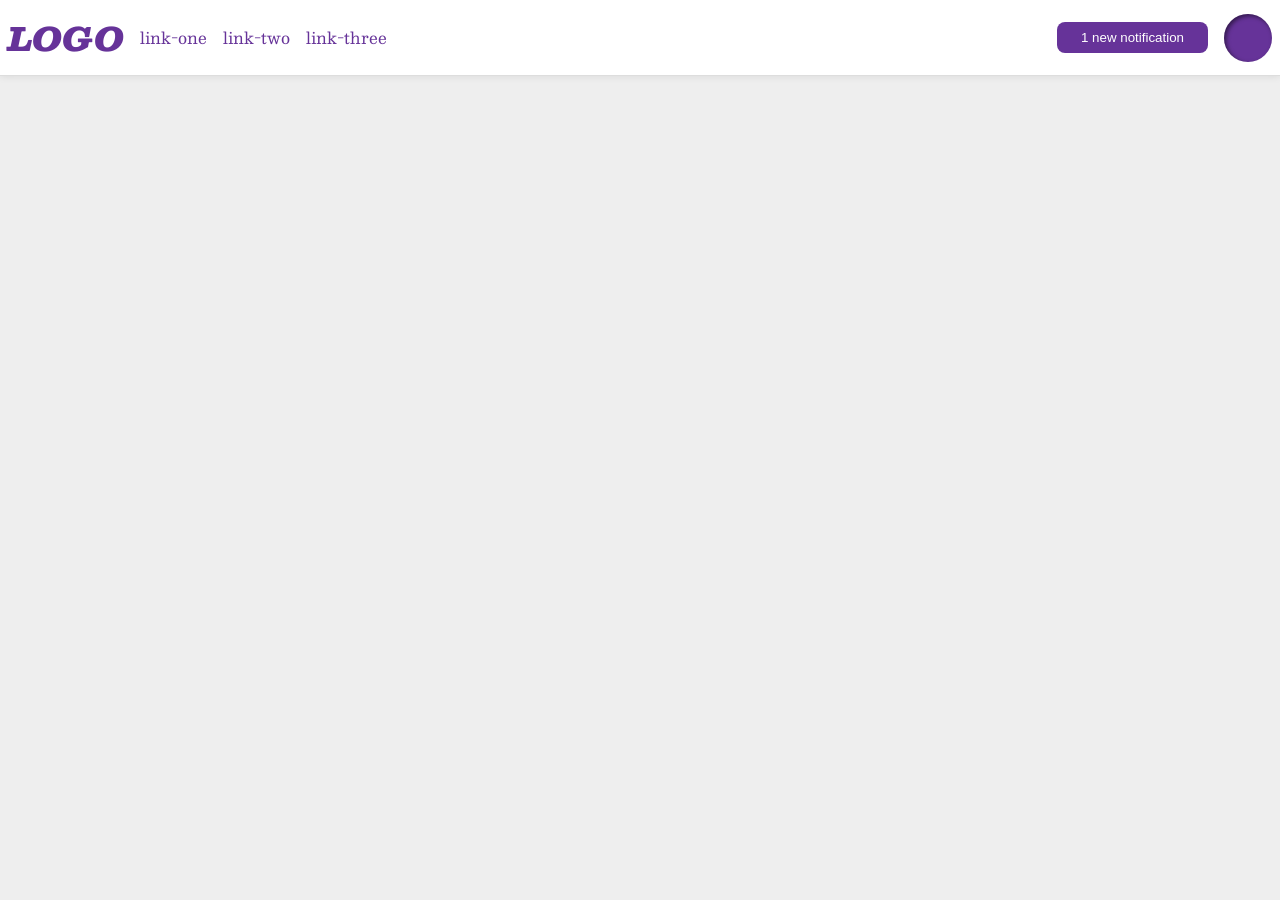
<file: foundations/flex/03-flex-header-2/index.html>
<!DOCTYPE html>
<html lang="en">
  <head>
    <meta charset="UTF-8">
    <meta http-equiv="X-UA-Compatible" content="IE=edge">
    <meta name="viewport" content="width=device-width, initial-scale=1.0">
    <title>Flex Header 2</title>
    <link rel="stylesheet" href="style.css">
  </head>
  <body>
    <div class="header">
      <div class="Left-side">
        <div class="logo">
          LOGO
        </div>
        <ul class="links">
          <li><a href="https://google.com">link-one</a></li>
          <li><a href="https://google.com">link-two</a></li>
          <li><a href="https://google.com">link-three</a></li>
        </ul>
      </div>
      <div class="Right-side">
        <button class="notifications">
          1 new notification
        </button>
        <div class="profile-image"></div>
      </div>
    </div>
  </body>
</html>
</file>
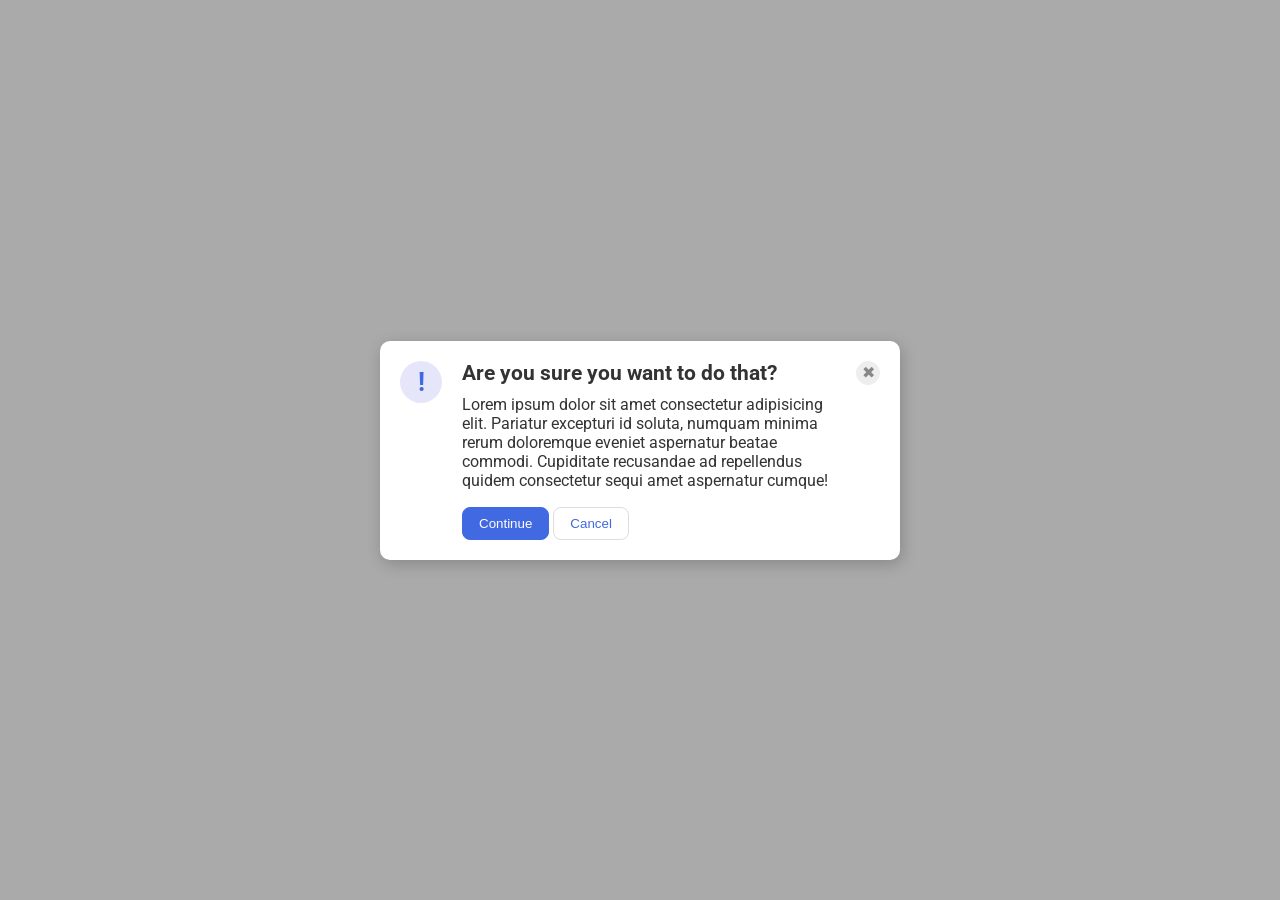
<file: foundations/flex/05-flex-modal/index.html>
<!DOCTYPE html>
<html lang="en">
  <head>
    <meta charset="UTF-8">
    <meta http-equiv="X-UA-Compatible" content="IE=edge">
    <meta name="viewport" content="width=device-width, initial-scale=1.0">
    <link rel="stylesheet" href="style.css">
    <title>Modal</title>
  </head>
  <body>
    <div class="modal">
      <div class="icon">!</div>
      <div class="middle">
        <div class="header">Are you sure you want to do that?</div>
        <div class="text">Lorem ipsum dolor sit amet consectetur adipisicing elit. Pariatur excepturi id soluta, numquam minima rerum doloremque eveniet aspernatur beatae commodi. Cupiditate recusandae ad repellendus quidem consectetur sequi amet aspernatur cumque!</div>
        <div class="buttons-container">
          <button class="continue">Continue</button>
          <button class="cancel">Cancel</button>
        </div>
      </div>

      <button class="close-button">✖</button>
    </div>
  </body>
</html>
</file>
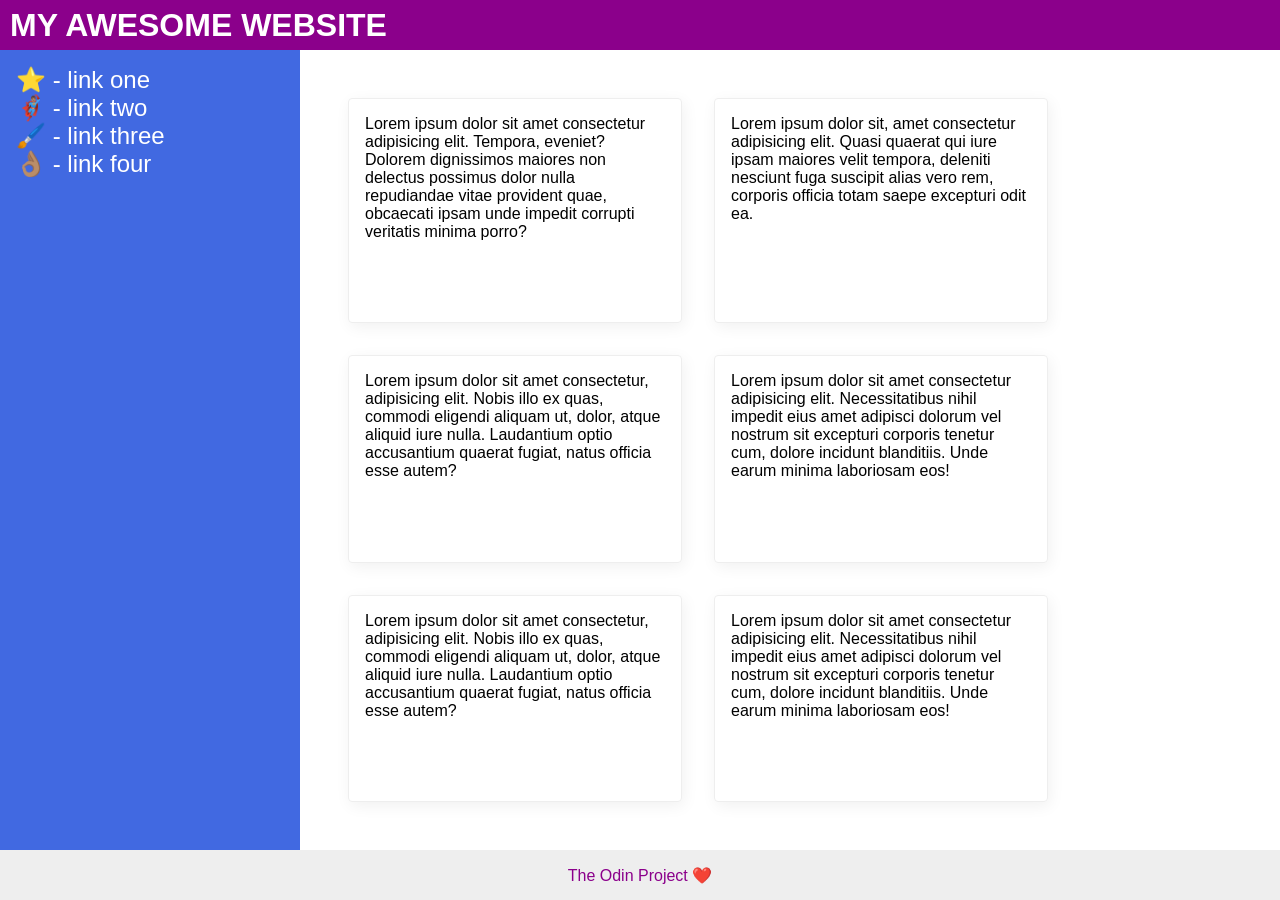
<file: foundations/flex/07-flex-layout-2/index.html>
<!DOCTYPE html>
<html lang="en">
  <head>
    <meta charset="UTF-8">
    <meta http-equiv="X-UA-Compatible" content="IE=edge">
    <meta name="viewport" content="width=device-width, initial-scale=1.0">
    <title>The Holy Grail</title>
    <link rel="stylesheet" href="style.css">
  </head>
  <body>
    <div class="header">
      MY AWESOME WEBSITE
    </div>
    
    <div class="content">
      <div class="sidebar">
        <ul>
          <li><a href="#">⭐ - link one</a></li>
          <li><a href="#">🦸🏽‍♂️ - link two</a></li>
          <li><a href="#">🖌️ - link three</a></li>
          <li><a href="#">👌🏽 - link four</a></li>
        </ul>
      </div>
      <div class="cards">
        <div class="card">Lorem ipsum dolor sit amet consectetur adipisicing elit. Tempora, eveniet? Dolorem dignissimos maiores non delectus possimus dolor nulla repudiandae vitae provident quae, obcaecati ipsam unde impedit corrupti veritatis minima porro?</div>
        <div class="card">Lorem ipsum dolor sit, amet consectetur adipisicing elit. Quasi quaerat qui iure ipsam maiores velit tempora, deleniti nesciunt fuga suscipit alias vero rem, corporis officia totam saepe excepturi odit ea.</div>
        <div class="card">Lorem ipsum dolor sit amet consectetur, adipisicing elit. Nobis illo ex quas, commodi eligendi aliquam ut, dolor, atque aliquid iure nulla. Laudantium optio accusantium quaerat fugiat, natus officia esse autem?</div>
        <div class="card">Lorem ipsum dolor sit amet consectetur adipisicing elit. Necessitatibus nihil impedit eius amet adipisci dolorum vel nostrum sit excepturi corporis tenetur cum, dolore incidunt blanditiis. Unde earum minima laboriosam eos!</div>
        <div class="card">Lorem ipsum dolor sit amet consectetur, adipisicing elit. Nobis illo ex quas, commodi eligendi aliquam ut, dolor, atque aliquid iure nulla. Laudantium optio accusantium quaerat fugiat, natus officia esse autem?</div>
        <div class="card">Lorem ipsum dolor sit amet consectetur adipisicing elit. Necessitatibus nihil impedit eius amet adipisci dolorum vel nostrum sit excepturi corporis tenetur cum, dolore incidunt blanditiis. Unde earum minima laboriosam eos!</div>
      </div>
      
    </div>
    <div class="footer">
      The Odin Project ❤️
    </div>
  </body>
</html>
</file>
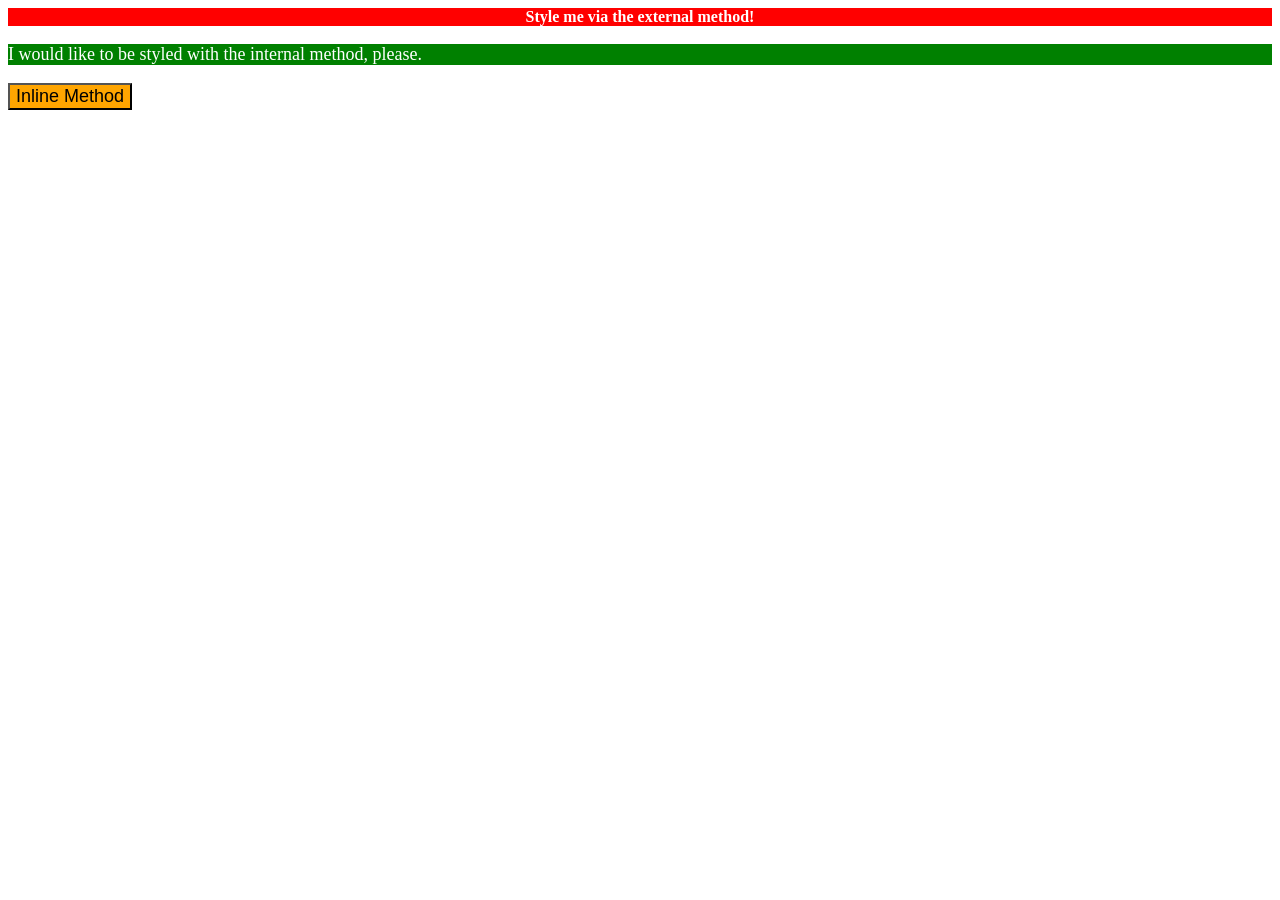
<file: foundations/intro-to-css/01-css-methods/index.html>
<!DOCTYPE html>
<html lang="en">

<head>
  <meta charset="UTF-8">
  <meta http-equiv="X-UA-Compatible" content="IE=edge">
  <meta name="viewport" content="width=device-width, initial-scale=1.0">
  <title>Methods for Adding CSS</title>
  <link rel="stylesheet" href="style.css">
  <style>
    p{
      background-color: green;
      color: white;
      font-size: 18px;
    }
  </style>
</head>

<body>
  <div>Style me via the external method!</div>
  <p>I would like to be styled with the internal method, please.</p>
  <button style="background-color: orange;font-size: 18px;">Inline Method</button>
</body>

</html>
</file>
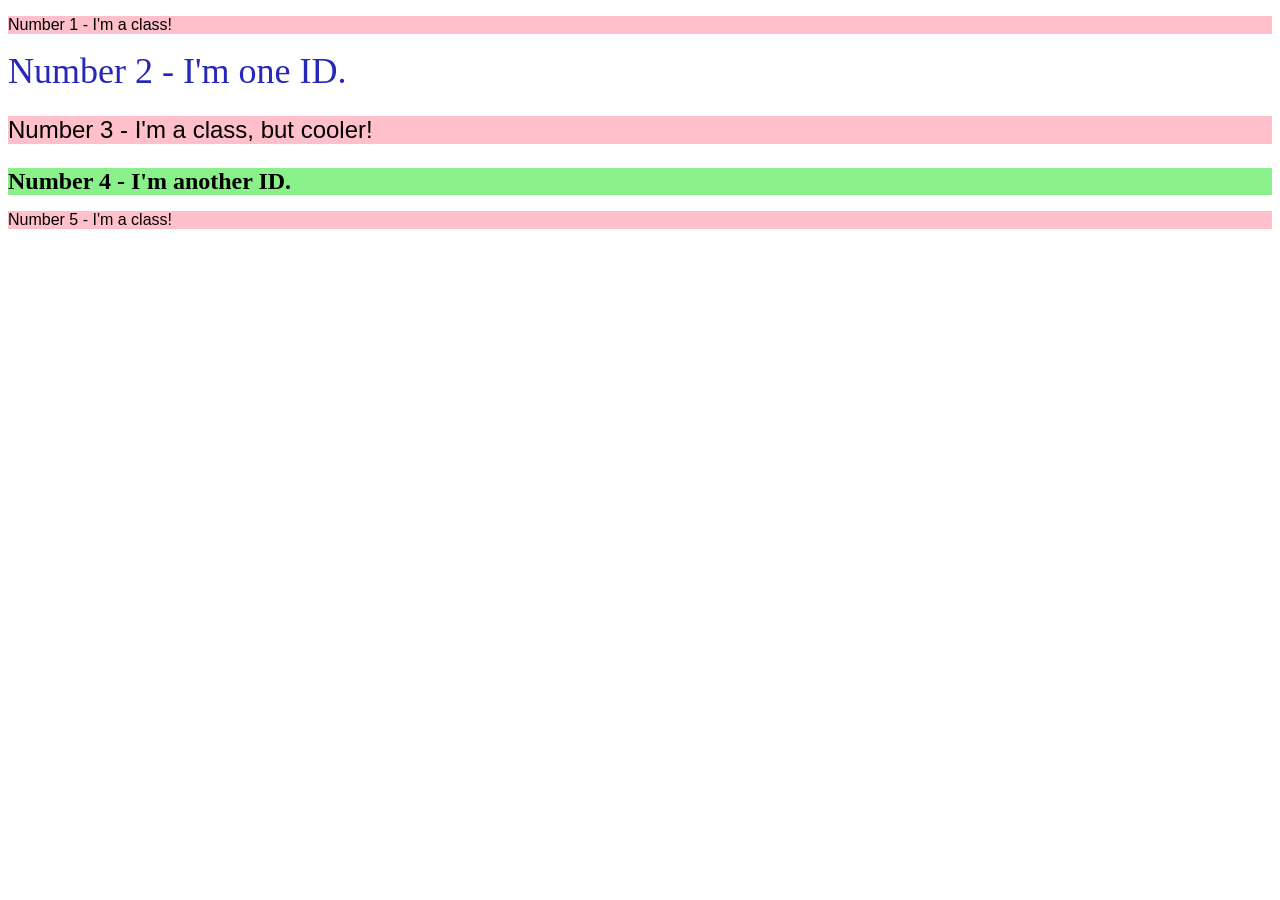
<file: foundations/intro-to-css/02-class-id-selectors/index.html>
<!DOCTYPE html>
<html lang="en">
  <head>
    <meta charset="UTF-8">
    <meta http-equiv="X-UA-Compatible" content="IE=edge">
    <meta name="viewport" content="width=device-width, initial-scale=1.0">
    <title>Class and ID Selectors</title>
    <link rel="stylesheet" href="style.css">
  </head>
  <body>
    <p class="odd">Number 1 - I'm a class!</p>
    <div id="two">Number 2 - I'm one ID.</div>
    <p class="odd" id="three">Number 3 - I'm a class, but cooler!</p>
    <div id="four">Number 4 - I'm another ID.</div>
    <p class="odd">Number 5 - I'm a class!</p>
  </body>
</html>
</file>
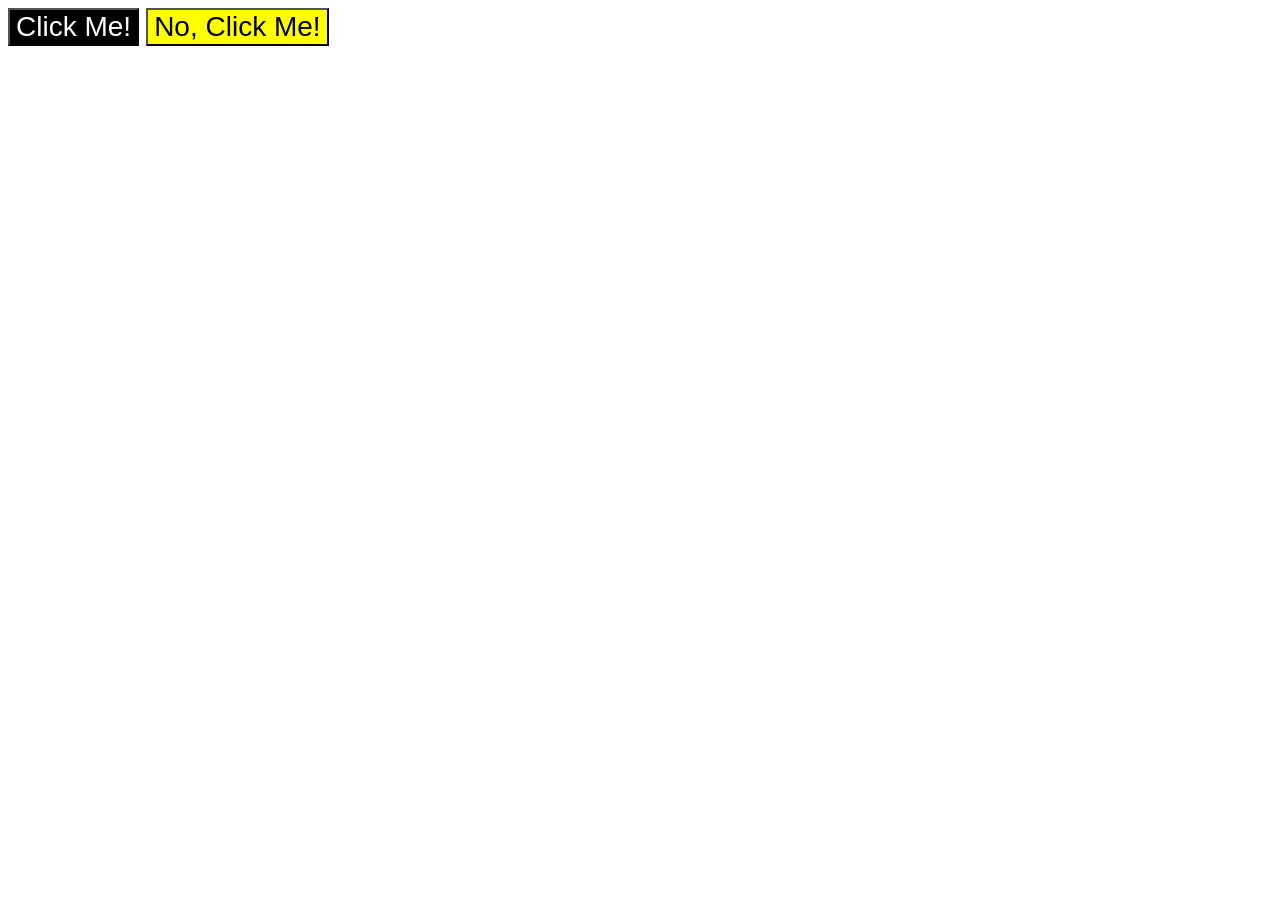
<file: foundations/intro-to-css/03-grouping-selectors/index.html>
<!DOCTYPE html>
<html lang="en">
  <head>
    <meta charset="UTF-8">
    <meta http-equiv="X-UA-Compatible" content="IE=edge">
    <meta name="viewport" content="width=device-width, initial-scale=1.0">
    <title>Grouping Selectors</title>
    <link rel="stylesheet" href="style.css">
  </head>
  <body>
    <button class="one">Click Me!</button>
    <button class="two">No, Click Me!</button>
  </body>
</html>
</file>
<file: foundations/flex/03-flex-header-2/style.css>
/* this is some magical font-importing.  
you'll learn about it later. */
@import url('https://fonts.googleapis.com/css2?family=Besley:ital,wght@0,400;1,900&display=swap');

body {
  margin: 0;
  background: #eee;
  font-family: Besley, serif;
}

.header {
  background: white;
  border-bottom: 1px solid #ddd;
  box-shadow: 0 0 8px rgba(0,0,0,.1);
  padding: 8px 8px;
  display: flex;
  justify-content: space-between;
  align-items: center;
}

.Left-side{
  display: flex;
  justify-content: start;
  align-items: center;
  gap: 16px;
}

.Right-side{
  display: flex;
  justify-content: end;
  align-items: center;
  gap: 16px;
}

.profile-image {
  background: rebeccapurple;
  box-shadow: inset 2px 2px 4px rgba(0,0,0,.5);
  border-radius: 50%;
  width: 48px;
  height: 48px;
}

.logo {
  color: rebeccapurple;
  font-size: 32px;
  font-weight: 900;
  font-style: italic;
}

button {
  border: none;
  border-radius: 8px;
  background: rebeccapurple;
  color: white;
  padding: 8px 24px;
}

a {
  /* this removes the line under our links */
  text-decoration: none;
  color: rebeccapurple;
}

ul {
  list-style-type: none;
  display: flex;
  justify-content: start;
  align-items: center;
  gap: 16px;
  margin-left: 0;
  padding-left: 0;
}
</file>
<file: foundations/flex/05-flex-modal/style.css>
@import url('https://fonts.googleapis.com/css2?family=Roboto:wght@400;700&display=swap');

html, body {
  height: 100%;
}

.header{
  font-weight: 700;
  font-size: 1.3rem;
}

.buttons-container{
  margin-top: 7px;
}

body {
  font-family: Roboto, sans-serif;
  margin: 0;
  background: #aaa;
  color: #333;
  /* I'll give you this one for free lol */
  display: flex;
  align-items: center;
  justify-content: center;
}

.modal {
  background: white;
  width: 480px;
  border-radius: 10px;
  box-shadow: 2px 4px 16px rgba(0,0,0,.2);
  display: flex;
  gap: 20px;
  padding: 20px;
}

.middle{
  display: flex;
  flex-direction: column;
  gap: 10px;
}

.icon {
  color: royalblue;
  font-size: 26px;
  font-weight: 700;
  background: lavender;
  width: 42px;
  height: 42px;
  border-radius: 50%;
  display: flex;
  flex-shrink: 0;
  align-items: center;
  justify-content: center;
}

.close-button {
  background: #eee;
  border-radius: 50%;
  color: #888;
  font-weight: 400;
  font-size: 16px;
  height: 24px;
  width: 24px;
  display: flex;
  align-items: center;
  justify-content: center;
  border: 1px solid #eee;
  padding: 0;
  flex-shrink: 0;
}

button {
  cursor: pointer;
  padding: 8px 16px;
  border-radius: 8px;
}

button.continue {
  background: royalblue;
  border: 1px solid royalblue;
  color: white;
}

button.cancel {
  background: white;
  border: 1px solid #ddd;
  color: royalblue;
}
</file>
<file: foundations/flex/07-flex-layout-2/style.css>
body {
  font-family: -apple-system, BlinkMacSystemFont, 'Segoe UI', Roboto, Oxygen, Ubuntu, Cantarell, 'Open Sans', 'Helvetica Neue', sans-serif;
  margin: 0;
  min-height: 100vh;
}

.header {
  height: 72px;
  background: darkmagenta;
  color: white;
}

.footer {
  height: 72px;
  background: #eee;
  color: darkmagenta;
}

.sidebar {
  width: 300px;
  background: royalblue;
  box-sizing: border-box;
}

.card {
  border: 1px solid #eee;
  box-shadow: 2px 4px 16px rgba(0,0,0,.06);
  border-radius: 4px;
}

ul{
  list-style-type: none;
  padding: 0;
  margin: 0;
  font-size: 24px
}

a{
  text-decoration: none;
  color: white;
}

body{
  display: flex;
  flex-direction: column;
  justify-content: space-between;
  flex: 1;
}

.header, .footer{
max-height: 50px;
display: flex;
justify-content: center;
align-items: center;
}

.header{
  justify-content: flex-start;
  padding: 0px 10px;
  font-weight: 900;
  font-size: 32px;
}

.content{
  display: flex;
  flex:1;
}

.sidebar{
  min-width: 300px;
  padding: 16px 16px;
}

.cards{
  display: flex;
  flex-wrap: wrap;
  padding:48px;
  gap: 32px;;
  
}

.card{
  width: 300px;
  padding: 16px;
}
</file>
<file: foundations/intro-to-css/01-css-methods/style.css>
div{
    background-color: red;
    color: white;
    size: 32px;
    text-align: center;
    font-weight: bold;
}
</file>
<file: foundations/intro-to-css/02-class-id-selectors/style.css>
.odd{
    background-color: rgb(255, 192, 203);
    font-family: Verdana, Geneva, Tahoma, sans-serif, DejaVu Sans;
}

#two{
    color: #2727b9;
    font-size: 36px;
}

#three{
    font-size: 24px;
}

#four{
    background-color: hsl(120, 77%, 74%);
    font-weight: bold;
    font-size: 24px;
}
</file>
<file: foundations/intro-to-css/03-grouping-selectors/style.css>
.one{
    background-color: black;
    color: white;
}

.two{
    background-color: yellow;
}

*{
    font-size: 28px;
    font-family: Arial, Helvetica,'Times New Roman', Times, serif sans-serif;
}
</file>
